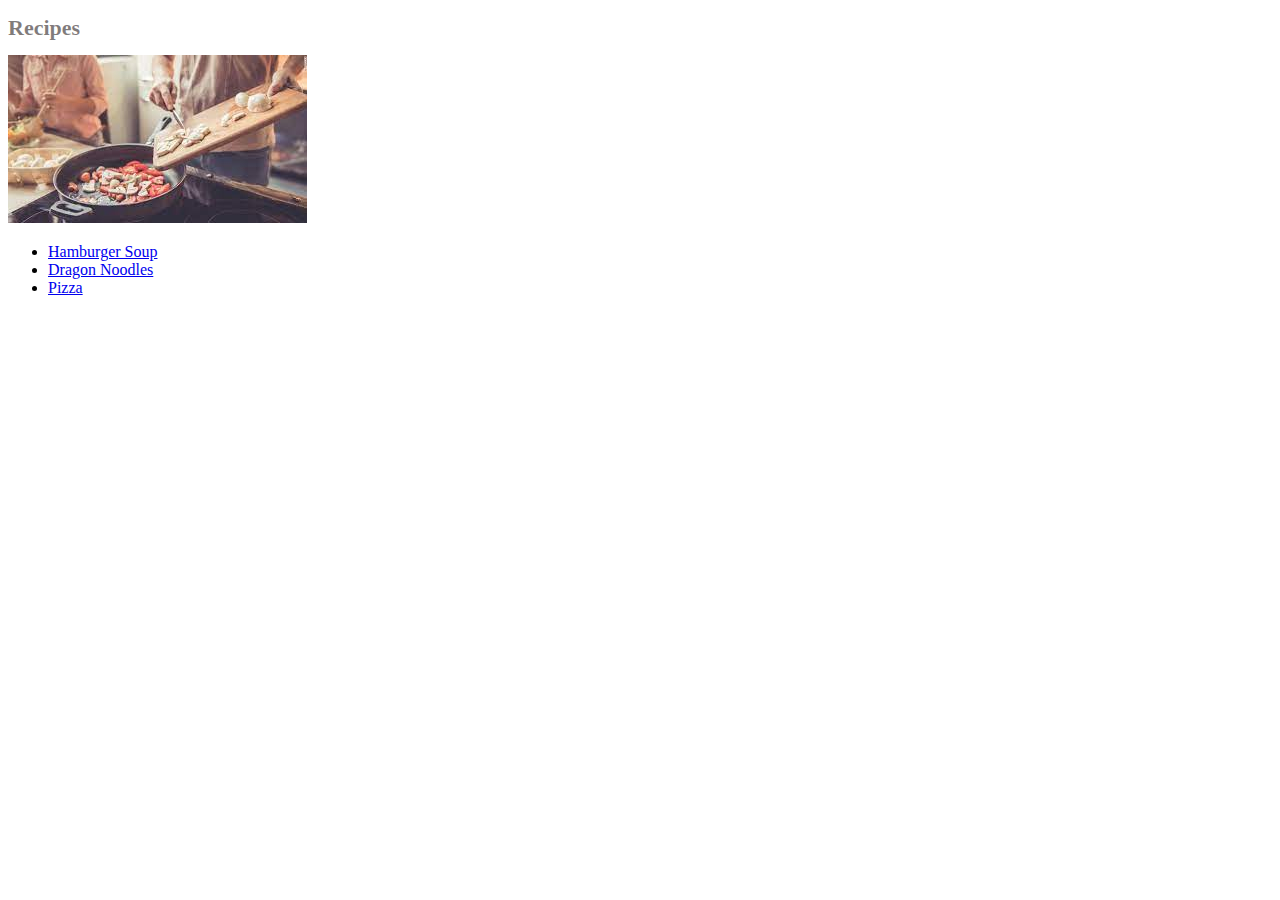
<file: index.html>
<!DOCTYPE html>

<html lang="en">
  <head>
    <meta charset="utf-8">
    <title>Recipes</title>
    <link rel="stylesheet" href="style.css">
  </head>

<body>

    <h1 class="head">Recipes</h1>

    <img src="[data-uri]">



    <ul>
    <li>
        <a href="./recipes/hamburger-soup.html">Hamburger Soup</a>
    </li>
    <li>
        <a href="./recipes/dragon-noodles.html">Dragon Noodles</a>
    </li>
    <li>
        <a href="./recipes/pizza.html">Pizza</a>
    </li>
    <ul>

</body>







</html>
</file>
<file: style.css>
.head {
    font-size: 22px;
    color: rgba(17, 8, 8, 0.534)
}
</file>
